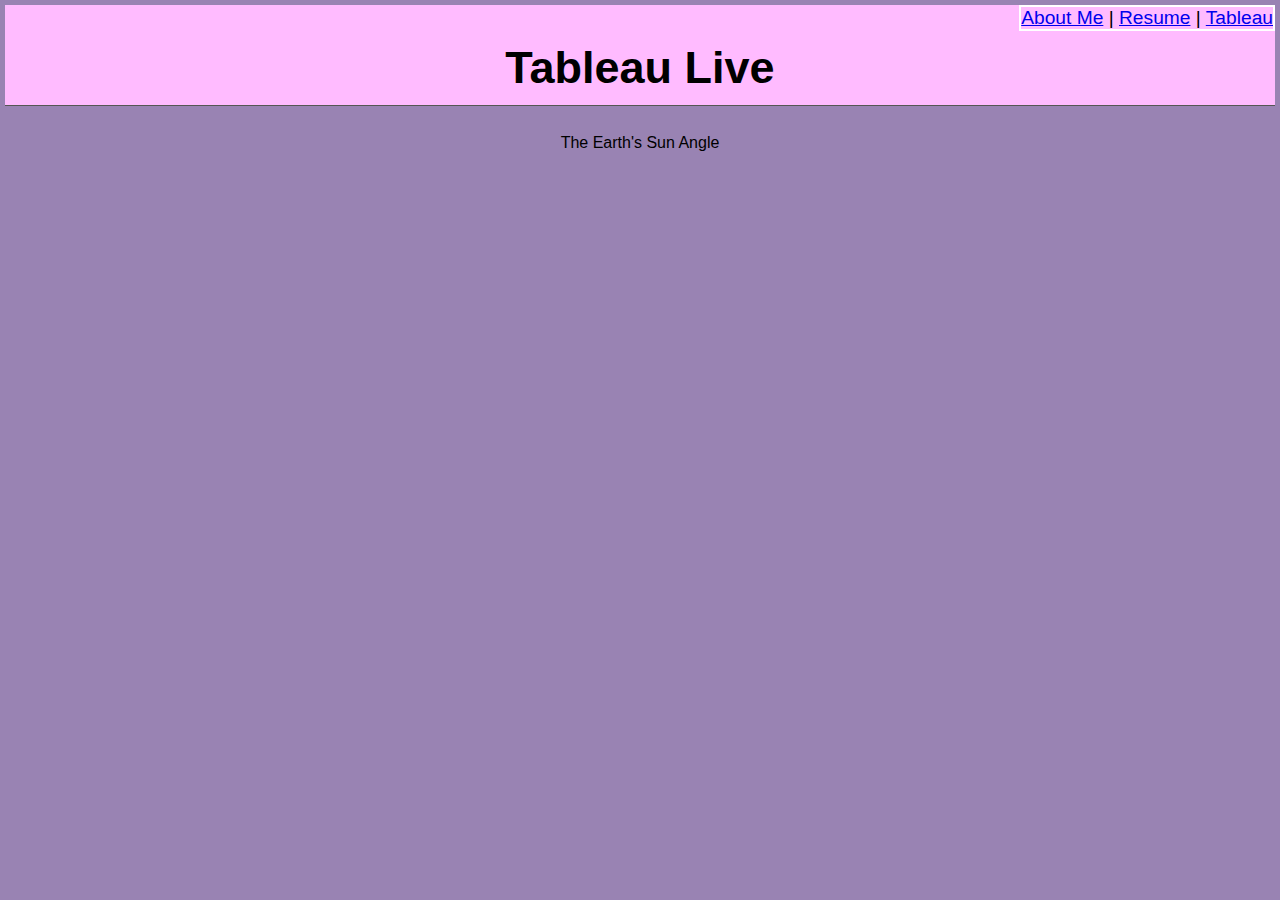
<file: html/tableau.html>
<!DOCTYPE html>
<html lang="en">
<head>
    <meta charset="UTF-8">
    <meta http-equiv="X-UA-Compatible" content="IE=edge">
    <meta name="viewport" content="width=device-width, initial-scale=1.0">
    <title>Tableau</title>
    <link rel="stylesheet" href="../css/tableau.css">
</head>
<body class="body">
    <div class="common header">
        <span class="subheader">
            <a href="../index.html">About Me</a> |
            <a href="resume.html">Resume</a> | 
            <a href="#">Tableau</a>
        </span>
        <center>
        <h2 class="title">Tableau Live</h2>
    </center>
    </div>
<br><br><br><br><br>
    <div class='tableauPlaceholder' id='viz1681759566832' style='position: relative'><noscript><a href='#'><img
        alt='Position of the Sun '
        src='https:&#47;&#47;public.tableau.com&#47;static&#47;images&#47;Th&#47;TheActualPositionOfTheSun&#47;PositionoftheSun&#47;1_rss.png'
        style='border: none' /></a></noscript><object class='tableauViz' style='display:none;'>
<param name='host_url' value='https%3A%2F%2Fpublic.tableau.com%2F' />
<param name='embed_code_version' value='3' />
<param name='site_root' value='' />
<param name='name' value='TheActualPositionOfTheSun&#47;PositionoftheSun' />
<param name='tabs' value='no' />
<param name='toolbar' value='yes' />
<param name='static_image'
    value='https:&#47;&#47;public.tableau.com&#47;static&#47;images&#47;Th&#47;TheActualPositionOfTheSun&#47;PositionoftheSun&#47;1.png' />
<param name='animate_transition' value='yes' />
<param name='display_static_image' value='yes' />
<param name='display_spinner' value='yes' />
<param name='display_overlay' value='yes' />
<param name='display_count' value='yes' />
<param name='language' value='en-US' />
</object></div>
<script
type='text/javascript'>                    var divElement = document.getElementById('viz1681759566832'); var vizElement = divElement.getElementsByTagName('object')[0]; vizElement.style.width = '1500px'; vizElement.style.height = '927px'; var scriptElement = document.createElement('script'); scriptElement.src = 'https://public.tableau.com/javascripts/api/viz_v1.js'; vizElement.parentNode.insertBefore(scriptElement, vizElement);                </script>
<br><br>
        <center>
            The Earth's Sun Angle
        </center>
        <br><br>
        <center> 
            <iframe width="560" height="315" src="https://www.youtube.com/embed/av46WpG7xsc" title="YouTube video player" frameborder="0" allow="accelerometer; autoplay; clipboard-write; encrypted-media; gyroscope; picture-in-picture; web-share" allowfullscreen></iframe>
       
</body>

</html>
</file>
<file: css/tableau.css>
.common {
    background-color: white;
    position: absolute;
}

.body {
    background-color: rgb(153, 131, 179);
    font-family: -apple-system, BlinkMacSystemFont, 'Segoe UI', Roboto, Oxygen, Ubuntu, Cantarell, 'Open Sans', 'Helvetica Neue', sans-serif;
}

.header {
    top: 5px;
    left: 5px;
    right: 5px;
    height: 100px;
    z-index: 2;
    border-bottom: solid 1px #555555;
    background-color: rgb(255, 187, 255);
    font-size: larger;
}

.mainbody {
    top: 114px;
    bottom: 64px;
    left: 114px;
    right: 114px; 
    padding-right: 5px;
}

.footer{
    bottom: 5px;
    height: 50px;
    left: 5px;
    right: 5px;
    font-size: 8px;
    color: #b8b5b5;
    text-align: center;
    position: fixed;

}

.subheader{
    float: right;
    border: solid 2px white

}

.title {
    font-size: 45px;
}

.cap {
    font-size: 20px;
}
</file>
